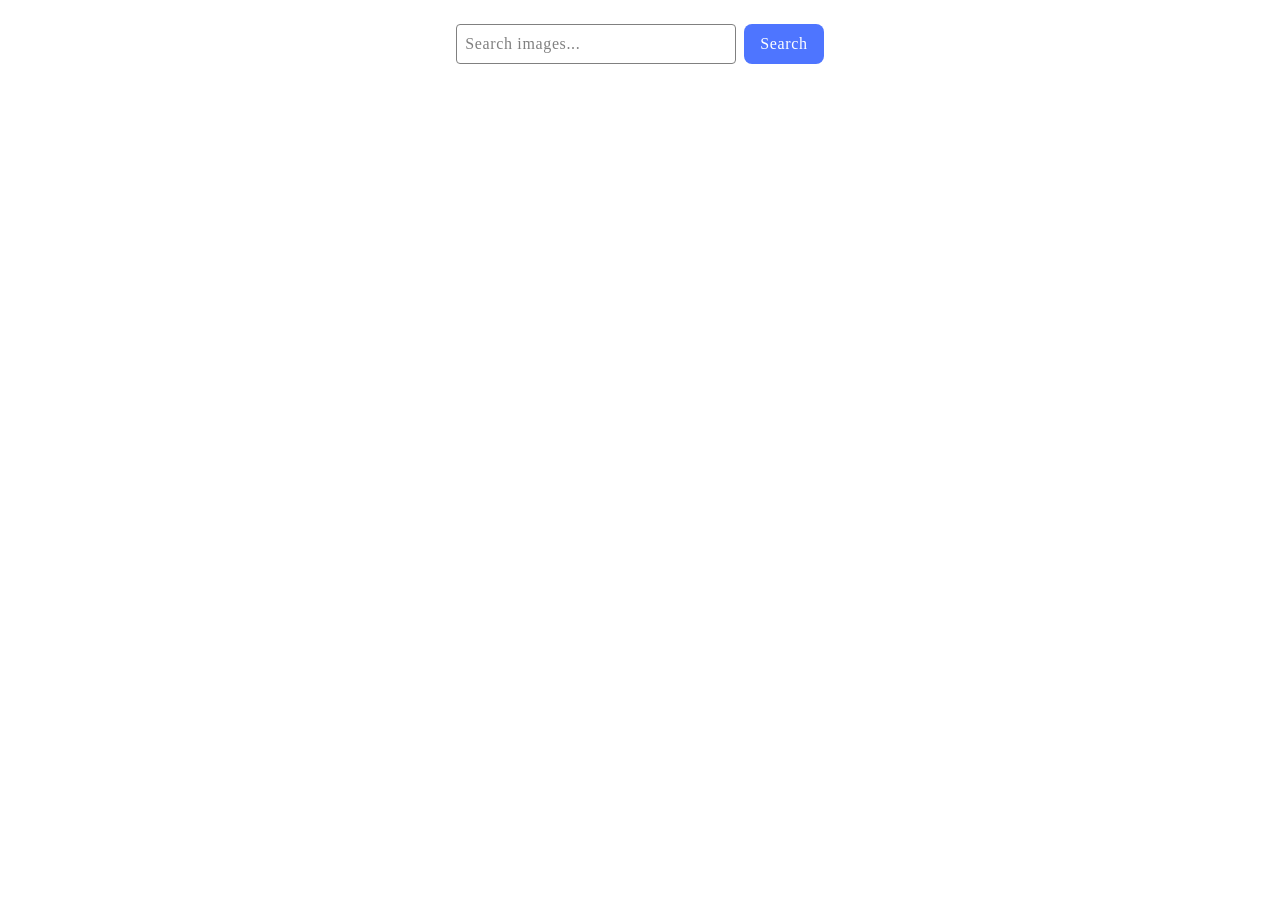
<file: src/index.html>
<!DOCTYPE html>
<html lang="en">
  <head>
    <meta charset="UTF-8" />
    <link rel="icon" type="image/svg+xml" href="/favicon.svg" />
    <meta name="viewport" content="width=device-width, initial-scale=1.0" />
    <title>Homework 12</title>
    <link rel="stylesheet" href="./css/styles.css" />
  </head>
  <body>
    <form class="form">
      <input
        type="text"
        name="search"
        placeholder="Search images..."
        required
      />
      <button class="submit-btn" type="submit">Search</button>
    </form>

    <div class="gallery-box">
      <span class="loader"></span>
      <ul class="gallery"></ul>
    </div>

    <div class="loader-bottom-box">
      <span class="loader-bottom"> </span>
      <button class="loading-btn" type="button">Load more</button>
    </div>

    <script type="module" src="./main.js"></script>
  </body>
</html>
</file>
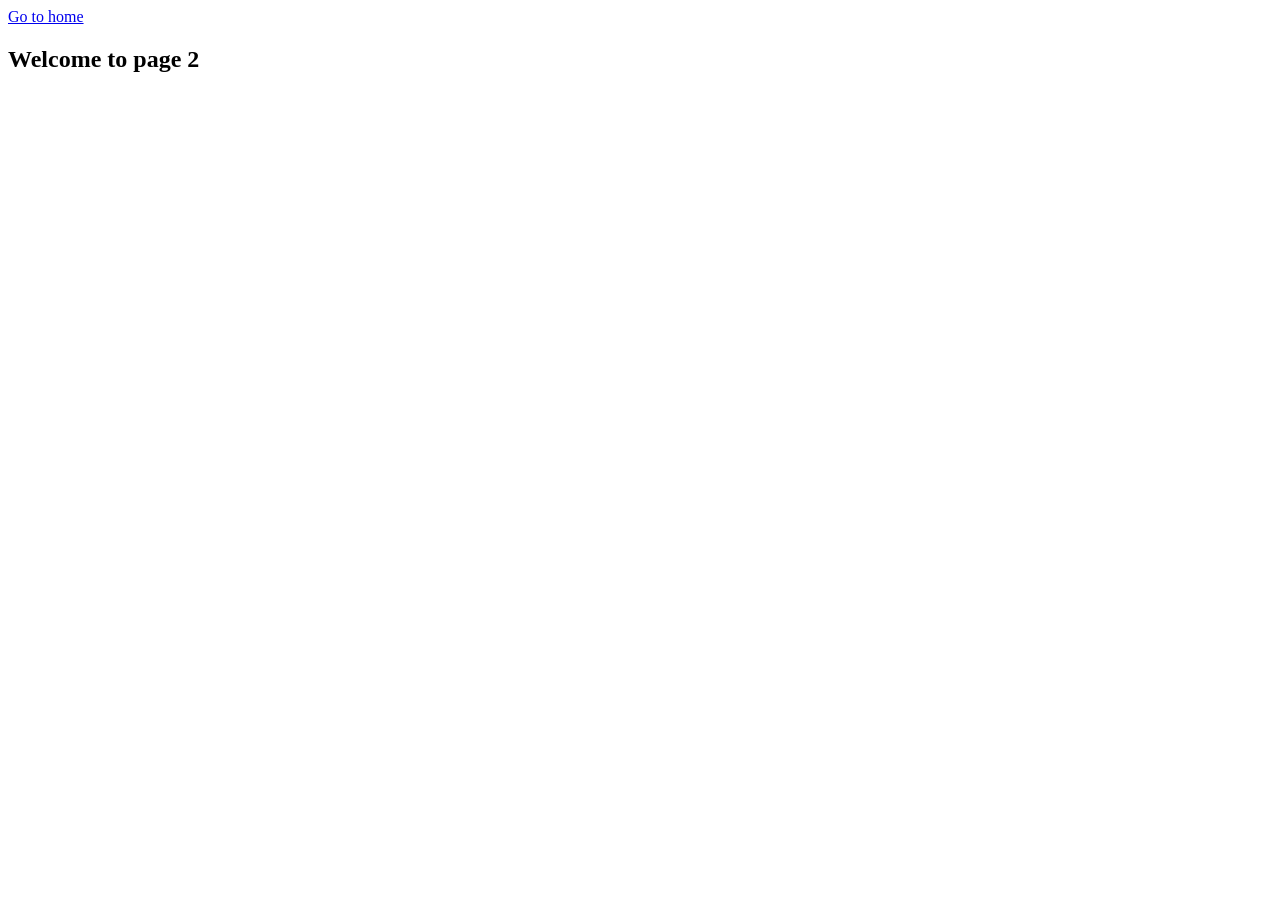
<file: page-2.html>
<!DOCTYPE html>
<html lang="en">
  <head>
    <meta charset="UTF-8" />
    <meta http-equiv="X-UA-Compatible" content="IE=edge" />
    <meta name="viewport" content="width=device-width, initial-scale=1.0" />
    <title>Page 2</title>
  </head>
  <body>
    <section>
      <a href="./index.html">Go to home</a>
      <h1>Welcome to page 2</h1>
    </section>
  </body>
</html>
</file>
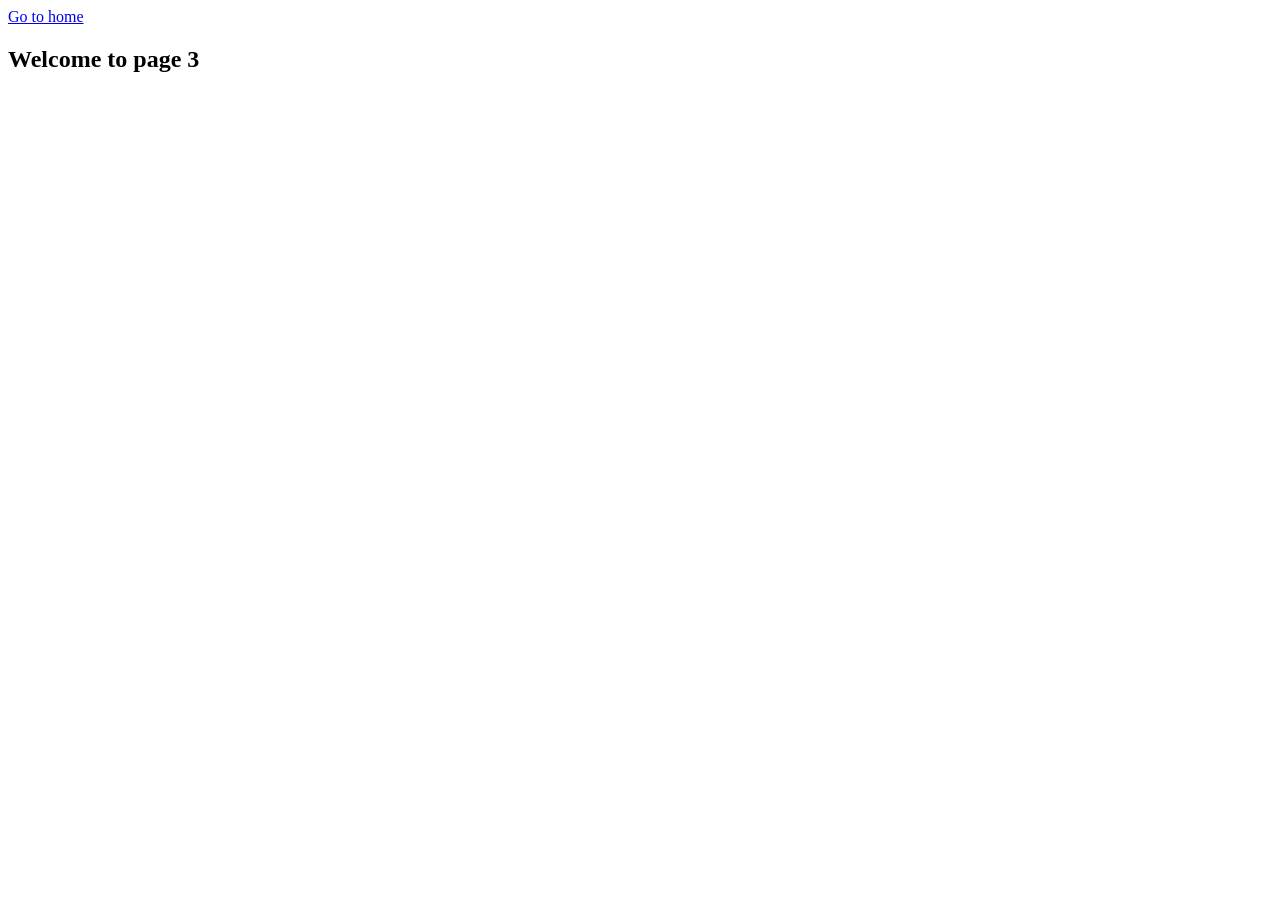
<file: page-3.html>
<!DOCTYPE html>
<html lang="en">
  <head>
    <meta charset="UTF-8" />
    <meta http-equiv="X-UA-Compatible" content="IE=edge" />
    <meta name="viewport" content="width=device-width, initial-scale=1.0" />
    <title>Page 3</title>
  </head>
  <body>
    <section>
      <a href="./index.html">Go to home</a>
      <h1>Welcome to page 3</h1>
    </section>
  </body>
</html>
</file>
<file: src/css/styles.css>
/**
  |============================
  | include css partials with
  | default @import url()
  |============================
*/
@import url('./reset.css');
/* @import url('./vite-promo.css'); */
/* @import url('./header.css'); */

:root {
  font-family: Inter, Avenir, Helvetica, Arial, sans-serif;
  font-size: 16px;
  line-height: 24px;
  font-weight: 400;

  color: #242424;
  background-color: rgba(255, 255, 255, 0.87);

  font-synthesis: none;
  text-rendering: optimizeLegibility;
  -webkit-font-smoothing: antialiased;
  -moz-osx-font-smoothing: grayscale;
  -webkit-text-size-adjust: 100%;
}

.form {
  padding: 16px 0;
  display: flex;
  align-items: center;
  justify-content: center;
}

.gallery-box {
  max-width: 1440px;
  padding: 16px;
  margin: 0 auto;
}

.gallery {
  display: flex;
  flex-wrap: wrap;
  gap: 24px;
}

.gallery-item {
  width: calc((100% - 96px) / 5);
  box-shadow: 5px 5px 10px #696969;
  border-bottom-left-radius: 4px;
  border-bottom-right-radius: 4px;
}

.gallery-img {
  width: 100%;
  height: 200px;
  object-fit: cover;
}

.gallery-text-box {
  border: 1px solid black;
  padding: 8px 16px;
  display: flex;
  justify-content: space-around;
  gap: 8px;
  border-bottom-left-radius: 4px;
  border-bottom-right-radius: 4px;
}

p {
  width: auto;
  text-align: center;
  color: #2e2f42;
  font-family: Montserrat;
  font-size: 14px;
  font-style: normal;
  font-weight: 700;
  line-height: 1em;
  letter-spacing: 0.64px;
}

.text-value {
  display: inline-block;
  margin-top: 8px;
  font-weight: 400;
}

input {
  box-sizing: border-box;
  padding: 0;
  padding-left: 8px;
  width: 280px;
  height: 40px;
  border-radius: 4px;
  margin-right: 8px;
  border: 1px solid #808080;
}

input::placeholder {
  color: #808080;
  font-family: Montserrat;
  font-size: 16px;
  font-style: normal;
  font-weight: 400;
  line-height: 1.5em;
  /* 150% */
  letter-spacing: 0.64px;
}

input:active {
  border: 1px solid #4e75ff;
  outline: none;
}

.submit-btn {
  box-sizing: border-box;
  padding: 8px 16px;
  border-radius: 8px;
  height: 40px;
  background-color: #4e75ff;
  color: #fff;
  font-family: Montserrat;
  font-size: 16px;
  font-weight: 500;
  line-height: 1.5em;
  letter-spacing: 0.64px;
  border: none;
}

.submit-btn:hover {
  background-color: #6c8cff;
}

.loader,
.loader-bottom {
  width: 64px;
  height: 64px;
  position: relative;
  background-image: linear-gradient(#fff 16px, transparent 0),
    linear-gradient(#ff3d00 16px, transparent 0),
    linear-gradient(#ff3d00 16px, transparent 0),
    linear-gradient(#fff 16px, transparent 0);
  background-repeat: no-repeat;
  background-size: 16px 16px;
  background-position: left top, left bottom, right top, right bottom;
  animation: rotate 1s linear infinite;
  margin: 0 auto;
}

@keyframes rotate {
  0% {
    width: 64px;
    height: 64px;
    transform: rotate(0deg);
  }

  50% {
    width: 30px;
    height: 30px;
    transform: rotate(180deg);
  }

  100% {
    width: 64px;
    height: 64px;
    transform: rotate(360deg);
  }
}

.loading-btn {
  display: none;
  margin: 0 auto;
  box-sizing: border-box;
  padding: 8px 16px;
  border-radius: 8px;
  height: 40px;
  background-color: #4e75ff;
  color: #fff;
  font-family: Montserrat;
  font-size: 16px;
  font-weight: 500;
  line-height: 1.5em;
  letter-spacing: 0.64px;
  border: none;
}

.loading-btn:hover {
  background-color: #6c8cff;
}

.loader-bottom-box {
  height: 72px;
}

/* .gallery-items {
  list-style-type: none;
  display: flex;
  flex-wrap: wrap;
  gap: 24px;
  row-gap: 24px;
  padding: 24px, 156px;
  align-items: center;
  justify-content: center;
} */
</file>
